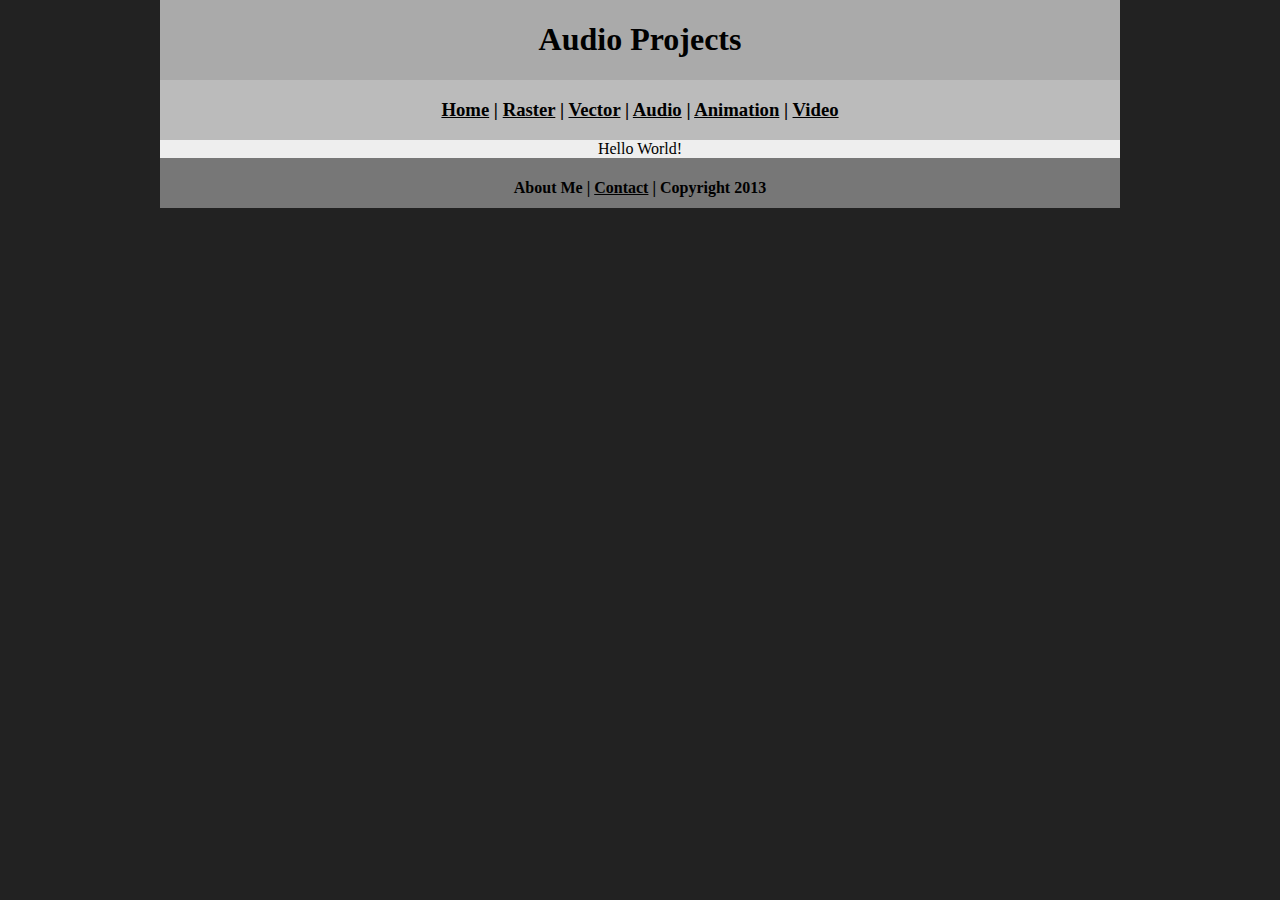
<file: audio.html>
<!DOCTYPE html>
<html class="homePage">
<head>
	<!-- This is a comment! Text here will be ignored by the browser. -->
	<meta charset="UTF-8">
	<title>My Portfolio</title>
	<link href="myCSS.css" rel="stylesheet" type="text/css">
</head>
<body>
<div class="container">
  <div class="header">
  	<h1>Audio Projects</h1>
  </div>
  <div class="nav">
    <h3><a href="index.html">Home</a> | <a href="raster.html">Raster</a> | <a href="vector.html">Vector</a> | <a href="audio.html">Audio</a> | <a href="animation.html">Animation</a> | <a href="video.html">Video</a></h3>
  </div>
  <div class="content">Hello World!</div>
  <div class="footer">
    <h4>About Me | <a href="lucagonz9696@granitesd.org">Contact</a> | Copyright 2013</h4>
  </div>
</div>
</body>
</html>
</file>
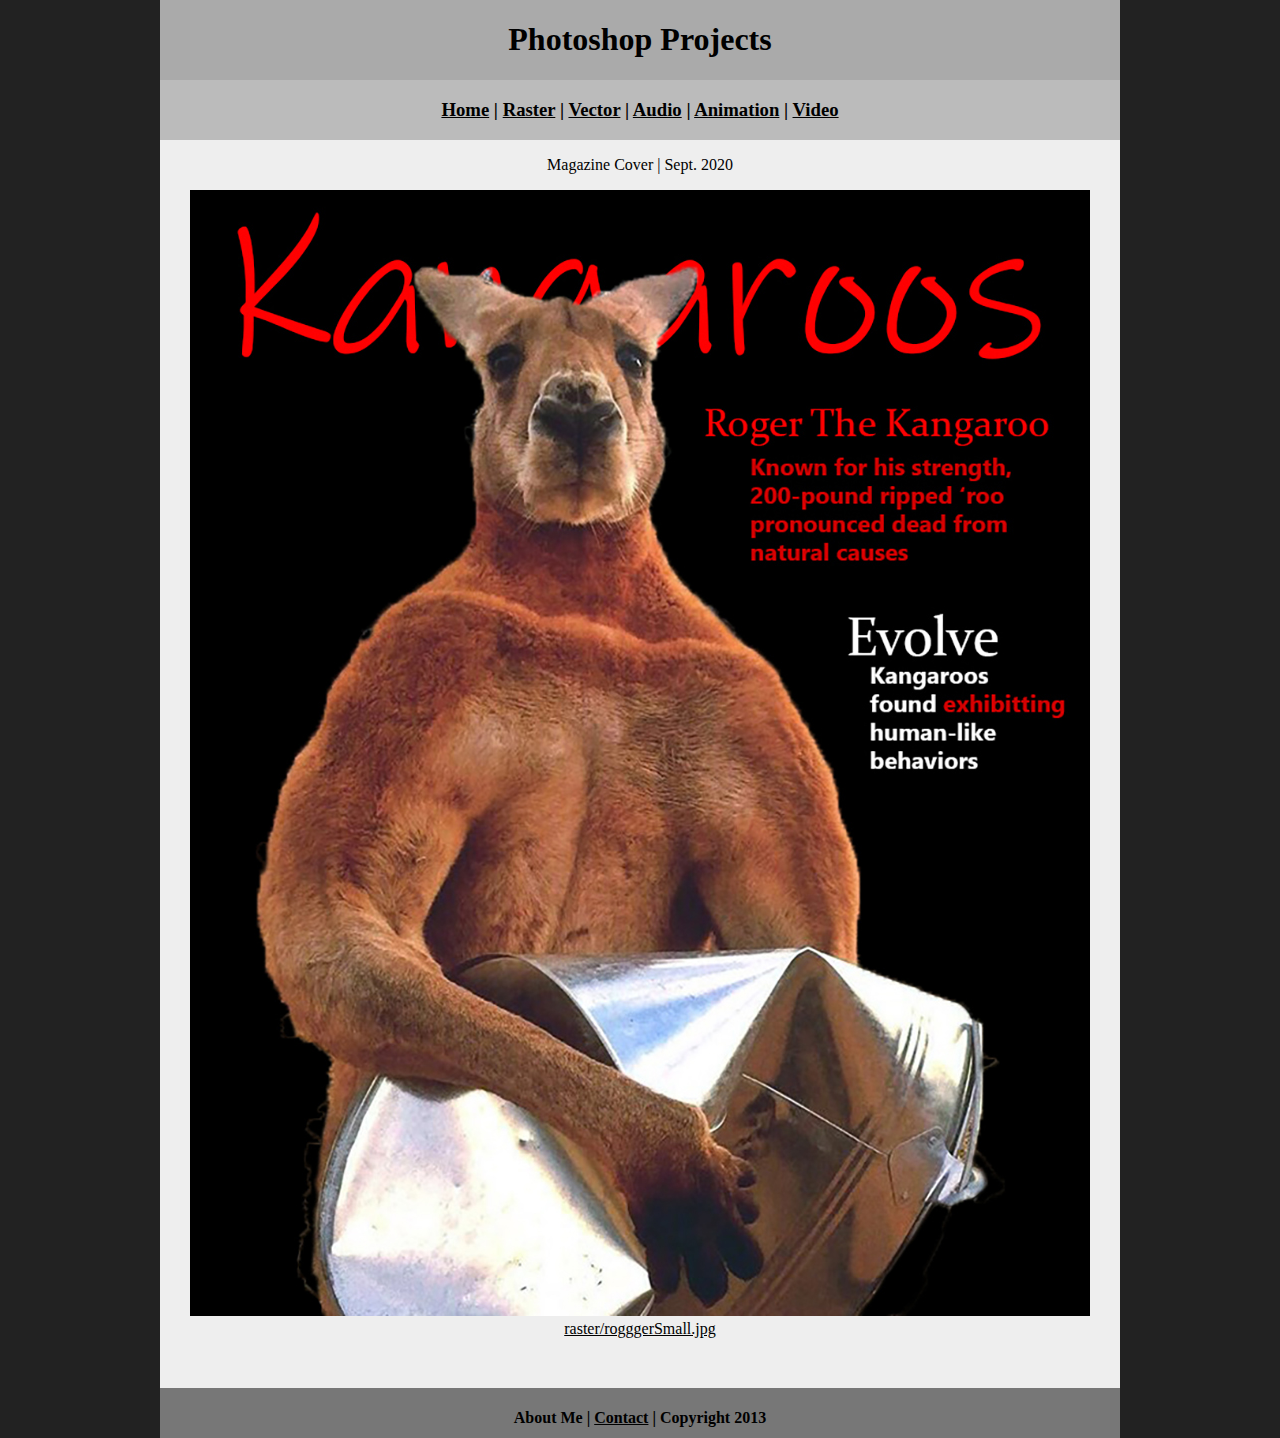
<file: raster.html>
<!DOCTYPE html>
<html class="homePage">
<head>
	<!-- This is a comment! Text here will be ignored by the browser. -->
	<meta charset="UTF-8">
	<title>My Portfolio</title>
	<link href="myCSS.css" rel="stylesheet" type="text/css">
</head>
<body>
<div class="container">
  <div class="header">
  	<h1>Photoshop Projects</h1>
  </div>
  <div class="nav">
    <h3><a href="index.html">Home</a> | <a href="raster.html">Raster</a> | <a href="vector.html">Vector</a> | <a href="audio.html">Audio</a> | <a href="animation.html">Animation</a> | <a href="video.html">Video</a></h3>
  </div>
  <div class="content">
    <p>Magazine Cover | Sept. 2020</p>
    <p><img src="raster/rogggerSmall.jpg" width="900" height="1126" alt=""/><a href="raster/rogggerSmall.jpg">raster/rogggerSmall.jpg</a></p>
<p>&nbsp;</p>
  </div>
  <div class="footer">
    <h4>About Me | <a href="lucagonz9696@granitesd.org">Contact</a> | Copyright 2013</h4>
  </div>
</div>
</body>
</html>
</file>
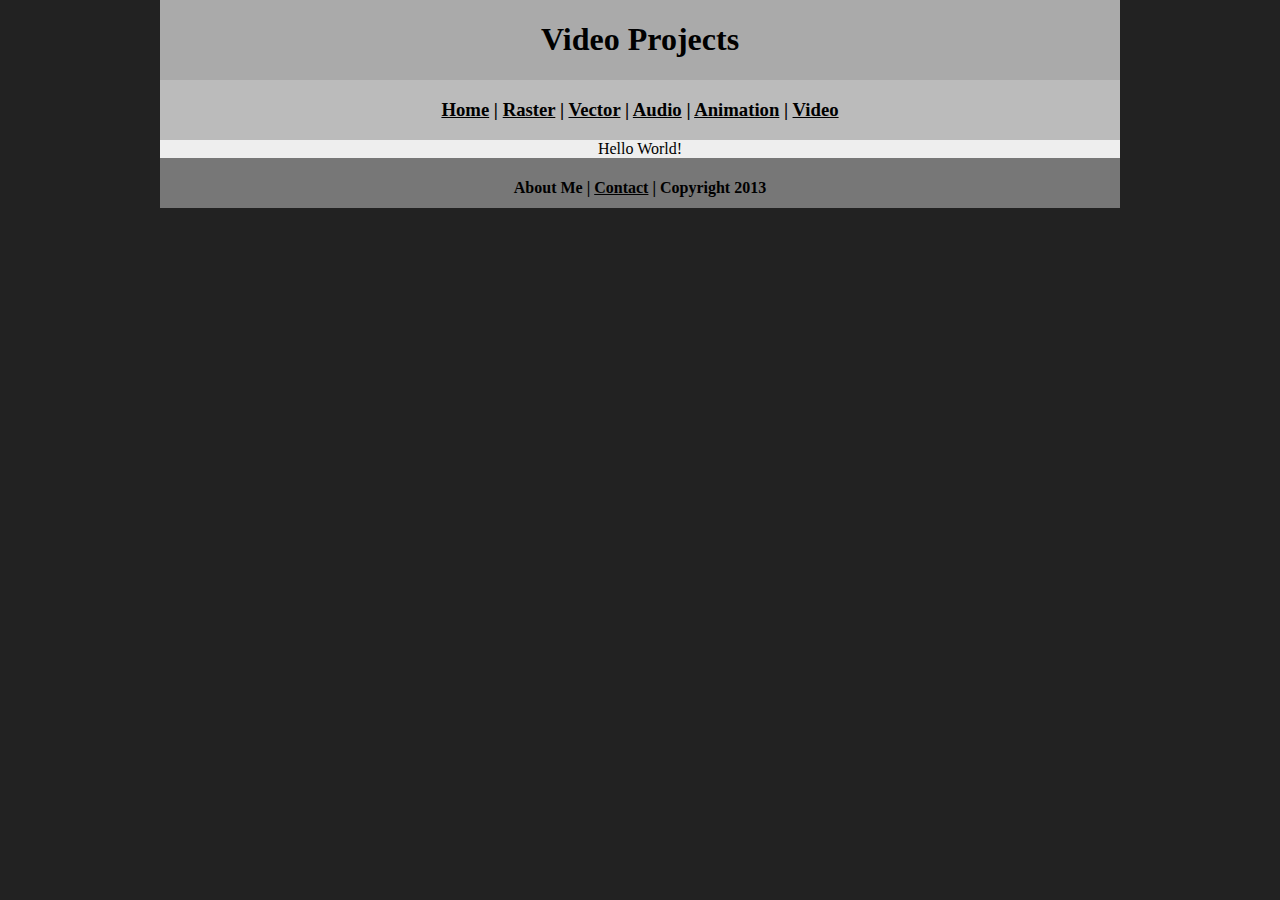
<file: video.html>
<!DOCTYPE html>
<html class="homePage">
<head>
	<!-- This is a comment! Text here will be ignored by the browser. -->
	<meta charset="UTF-8">
	<title>My Portfolio</title>
	<link href="myCSS.css" rel="stylesheet" type="text/css">
</head>
<body>
<div class="container">
  <div class="header">
  	<h1>Video Projects</h1>
  </div>
  <div class="nav">
    <h3><a href="index.html">Home</a> | <a href="raster.html">Raster</a> | <a href="vector.html">Vector</a> | <a href="audio.html">Audio</a> | <a href="animation.html">Animation</a> | <a href="video.html">Video</a></h3>
  </div>
  <div class="content">Hello World!</div>
  <div class="footer">
    <h4>About Me | <a href="lucagonz9696@granitesd.org">Contact</a> | Copyright 2013</h4>
  </div>
</div>
</body>
</html>
</file>
<file: myCSS.css>
@charset "UTF-8";
/* This is a  comment! Text here will be ignored by the browser. */
body {
     font: Gotham, "Helvetica Neue", Helvetica, Arial, "sans-serif";
     background-color: #FFFFFF;
     margin: 0;
     padding: 0;
     color: #000;
}

a:link {
     color: #000000;
}
a:visited {
     color: #000;
}
a:hover, a:active, a:focus { 
     text-decoration: underline;
}
.homePage {
	background: #222222;
}
.container {
	width: 960px;
	margin: 0 auto;
}
.header {
	background: #AAAAAA;
	text-align: center;
	margin: 0px;
	padding: 5;
	float: left;
	width: 100%;
	height: 80px;
	
}
.nav {
	background: #BBBBBB;
	margin: 0px;
	padding: 5;
	float: left;
	width: 100%;
	height: 60px;
	text-align: center;
}
.content {
	background: #EEEEEE;
	margin: 0px;
	float: left;
	width: 100%;
	text-align: center;
}
.footer {
	background: #777777;
	margin: 0px;
	float: left;
	width: 100%;
	height: 50px;
	text-align: center;
}
</file>
